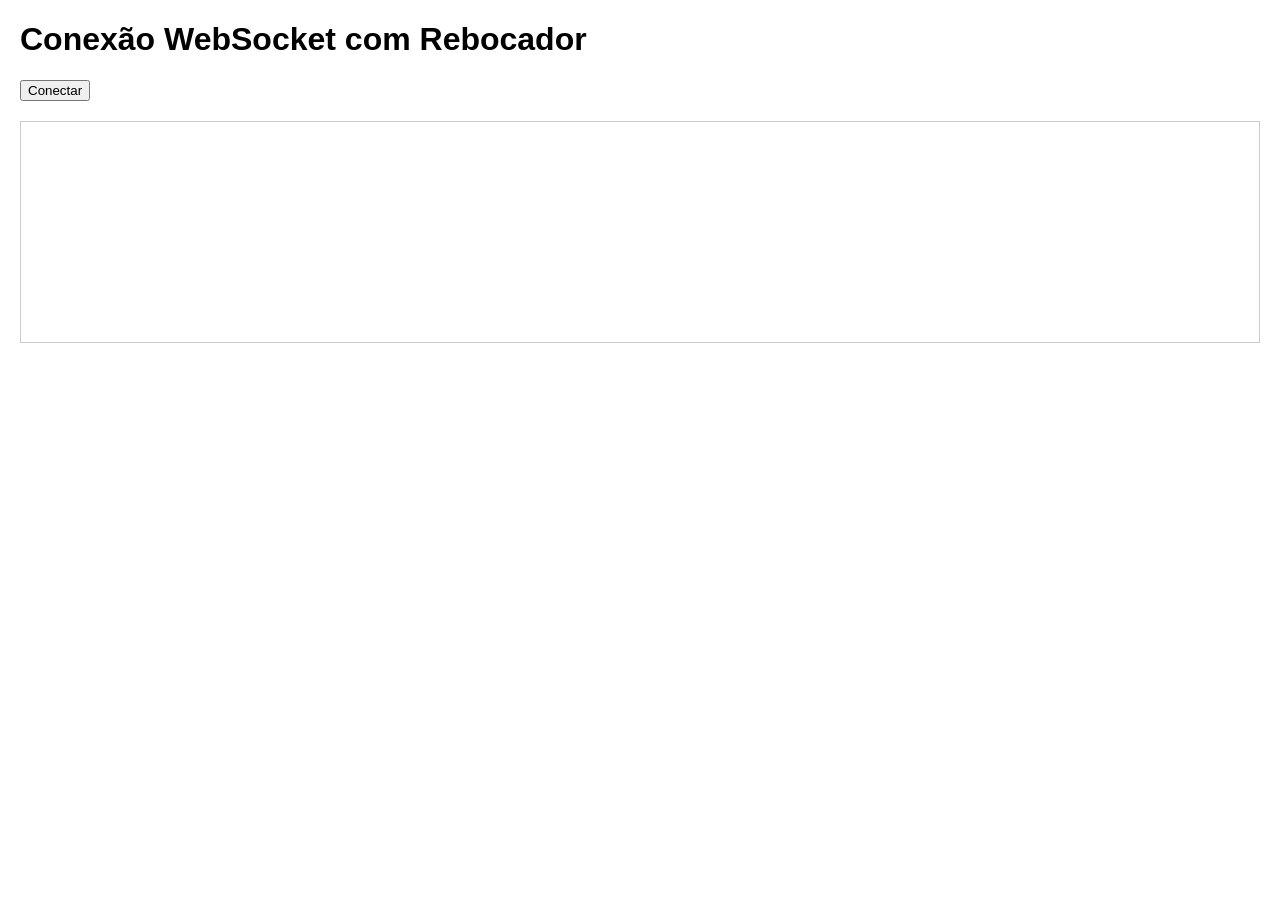
<file: Jonh_deere_06_2025_bones/Tugger Telemetry/index.html>
<!DOCTYPE html>
<html lang="pt-BR">
<head>
    <meta charset="UTF-8">
    <meta name="viewport" content="width=device-width, initial-scale=1.0">
    <title>WebSocket Tuggers</title>
    <style>
        body {
            font-family: Arial, sans-serif;
            margin: 20px;
        }
        #messages {
            margin-top: 20px;
            border: 1px solid #ccc;
            padding: 10px;
            height: 200px;
            overflow-y: scroll;
        }
    </style>
</head>
<body>
    <h1>Conexão WebSocket com Rebocador</h1>
    <button id="connectButton">Conectar</button>
    <div id="messages"></div>

    <script>
        // const url = "ws://localhost:8000/ws/tuggers_on_time";
        const url = "wss://jduberbackend-dev.jdnet.deere.com/ws/tuggers_on_time";
        let websocket;

        document.getElementById("connectButton").onclick = function() {
            websocket = new WebSocket(url);

            websocket.onopen = function() {
                console.log("Conectado ao WebSocket!");
                appendMessage("Conectado ao WebSocket!");
                document.getElementById("sendMessageButton").disabled = false;
            };

            websocket.onmessage = function(event) {
                if (event.data === "pong") {
                    console.log("Pong recebido, conexão mantida.");
                    return;
                }

                const data = JSON.parse(event.data);
                console.log(data);
                appendMessage(`Recebido: Tugger ID: ${data.tugger_id}, Latitude: ${data.latitude}, Longitude: ${data.longitude}`);
            };

            websocket.onclose = function(event) {
                console.log("Conexão fechada: ", event.code);
                appendMessage("Conexão fechada: " + event.code);
                document.getElementById("sendMessageButton").disabled = true;
            };

            websocket.onerror = function(error) {
                console.error("Erro no WebSocket: ", error);
                appendMessage("Erro no WebSocket: " + error.message);
            };

            setInterval(() => {
                if (websocket.readyState === WebSocket.OPEN) {
                    websocket.send("ping");
                    console.log("Ping enviado.");
                }
            }, 30000);
        };

        function appendMessage(message) {
            const messagesDiv = document.getElementById("messages");
            messagesDiv.innerHTML += "<div>" + message + "</div>";
            messagesDiv.scrollTop = messagesDiv.scrollHeight;
        }
    </script>
</body>
</html>
</file>
